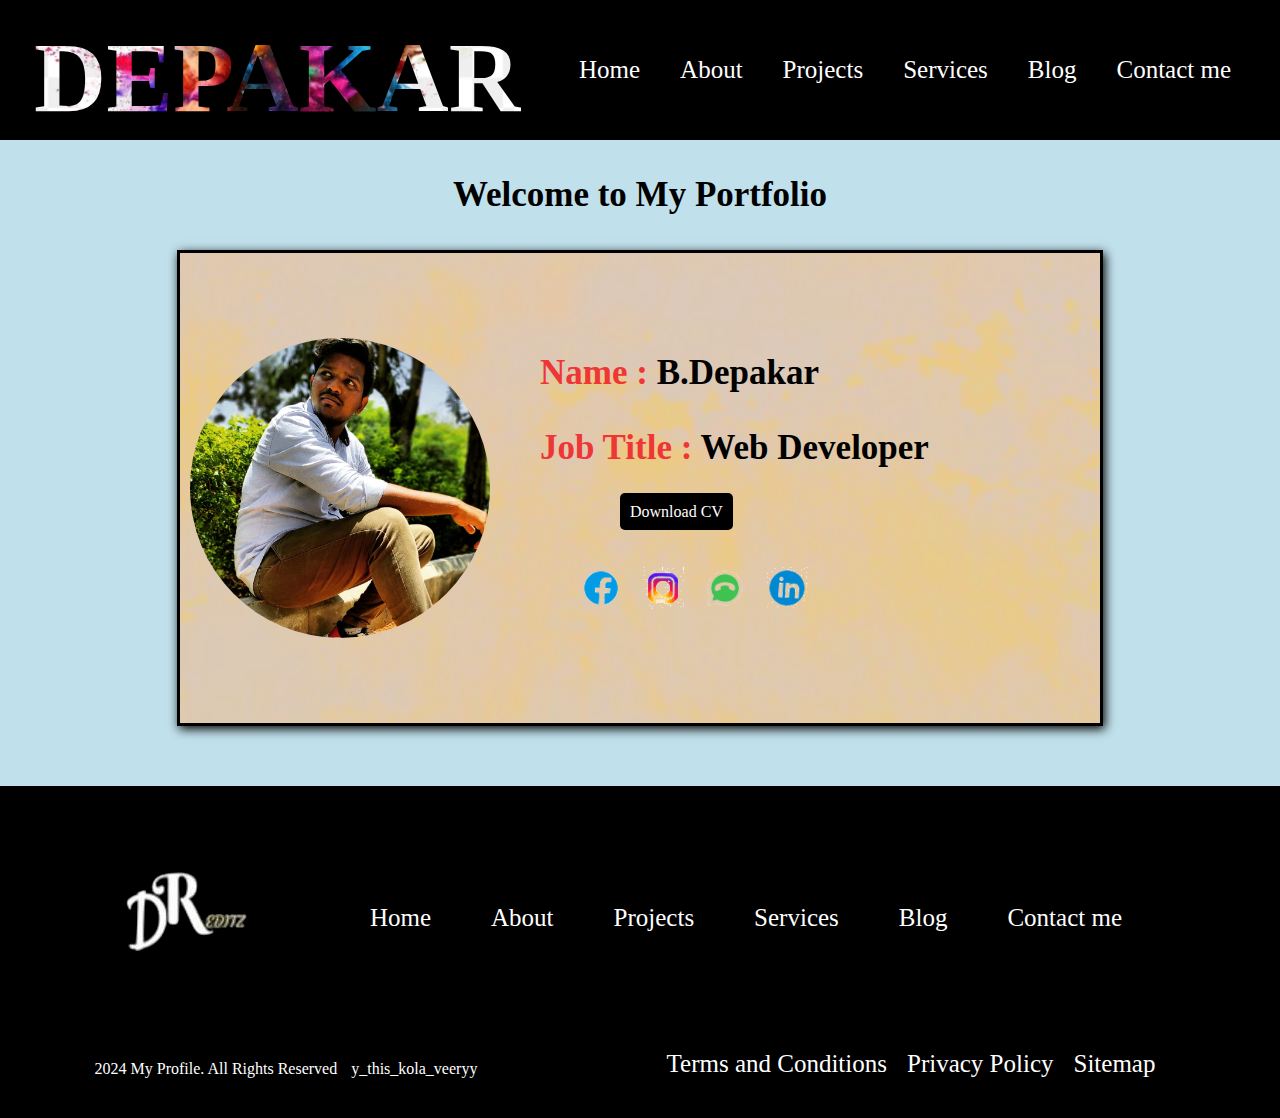
<file: index.html>
<!DOCTYPE html>
<html>
<head>
    <title>Portfolio Website</title>
    <link rel="stylesheet" href="../css/link.css">
</head>
<body>
 <section id="Home">
    <div class="hero">
        <nav class="Header">
            <h2 class="nav-logo">DEPAKAR</h2> 
            <ul class="nav">
              <li class="nav-item"><a href="../index.html">Home</a></li>
              <li class="nav-item"><a href="../About.html">About</a></li>
              <li class="nav-item"><a href="../project.html">Projects</a></li>
              <li class="nav-item"><a href="../services.html">Services</a></li>
              <li class="nav-item"><a href="../Blog.html">Blog</a></li>
              <li class="nav-item"><a href="../contact_me.html">Contact me</a></li>
            </ul>
      </nav>
        
      
        <div class="main">
          <section id="profile">
            <h3 class="my-profile">Welcome to My Portfolio</h3>
            <div class="profile-container">
              
              <img src="../images/Depakar 3.jpg" alt="Your Profile Picture" class="profile-pic">
              <div class="profile-info-container">
                <h3><span class="my-profile">Name :</span> B.Depakar</h3>
                <h3><span class="my-profile">Job Title :</span> Web Developer</h3>
                <a href="../resume/Depakar Resume.pdf" class="Button_1">Download CV</a>
            
                <ul class="social-icons">
                  <li>
                    <a href="https://www.facebook.com/">
                      <img src="..//icons/f gif.gif" alt="Facebook">
                    </a>
                  </li>
                  <li>
                    <a href="https://www.instagram.com/y_this_kola_veery?igsh=MTNpNXVlZHh6cHJsYw==">
                      <img src="../icons/i gif.gif" alt="instagram">
                    </a>
                  </li>
                  <li>
                    <a href="https://wa.me/9344465429">
                      <img src="../icons/w gif.gif" alt="whatsapp">
                    </a>
                  </li>
                  <li>
                    <a href="https://www.linkedin.com/in/depakar418/">
                      <img src="../icons/l gif.gif" alt="linkedin">
                    </a>
                  </li>
                </ul>
                
              </div>
            </div>

          </section>
        </div>
        <footer>

          <div class="Villan">
            <nav class="footer">
              <div class="logo-container">
                <img src="../images/dr_logo-removebg-preview.png" alt="King will Return" class="pulse-logo">
              </div>
                <ul class="footer nav">
                  <li class="nav-item"><a href="../index.html">Home</a></li>
              <li class="nav-item"><a href="../About.html">About</a></li>
              <li class="nav-item"><a href="../project.html">Projects</a></li>
              <li class="nav-item"><a href="../services.html">Services</a></li>
              <li class="nav-item"><a href="../Blog.html">Blog</a></li>
              <li class="nav-item"><a href="../contact_me.html">Contact me</a></li>
            </ul>
          </nav>

          <div class="row">
              <div class="col-md-6">
                  <p>2024 My Profile. All Rights Reserved <a href="https://www.instagram.com/y_this_kola_veery?igsh=MTNpNXVlZHh6cHJsYw==">  y_this_kola_veeryy</a></p>
              </div>
              <div class="col-md-6">
                  <ul class="footer nav">
                      <li class="nav-item"><a href="#">Terms and Conditions</a></li>
                      <li class="nav-item"><a href="#">Privacy Policy</a></li>
                      <li class="nav-item"><a href="#">Sitemap</a></li>
                  </ul>
              </div>
          </div>
      </footer>
        
       </div>
      </section>

    
</body>
</file>
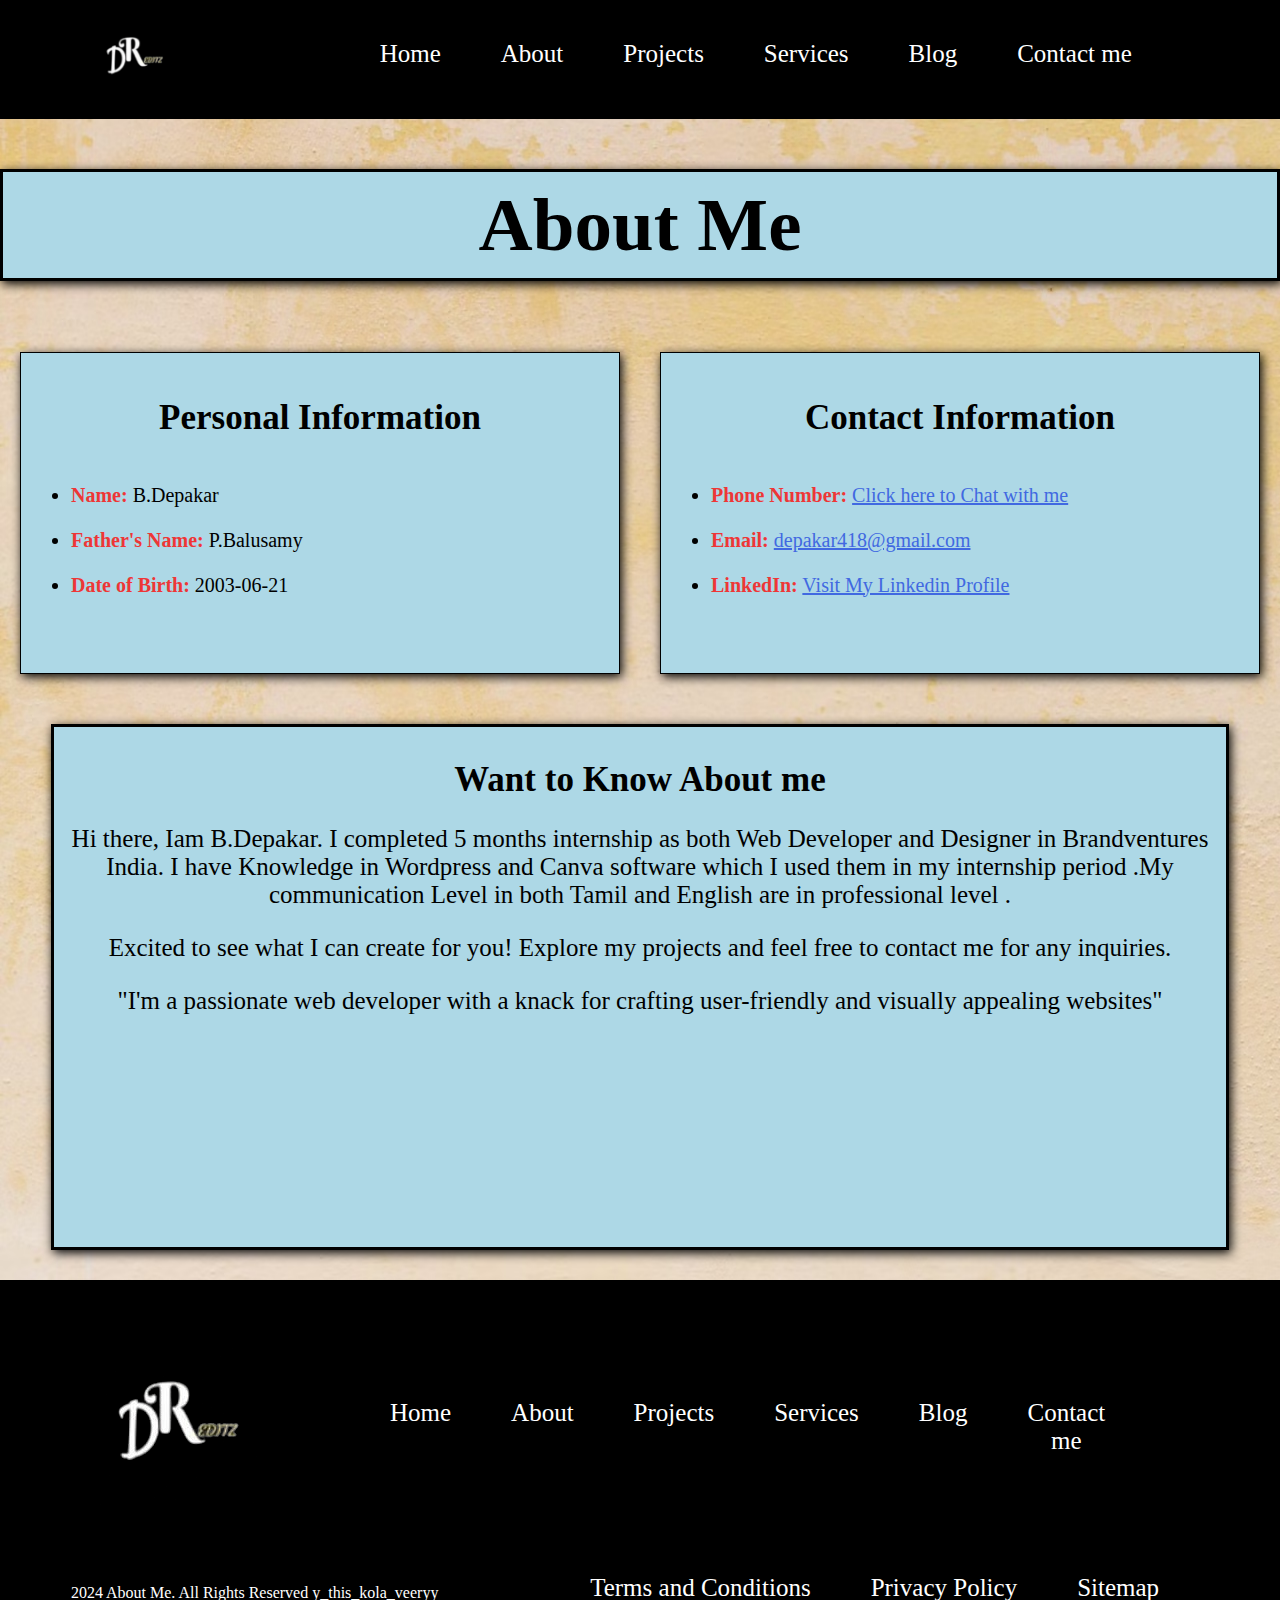
<file: About.html>
<!DOCTYPE html>
<html lang="en">
<head>
    <meta charset="UTF-8">
    <meta name="viewport" content="width=device-width, initial-scale=1.0">
    <title>About Me</title>
    <link rel="stylesheet" href="../css/about.css">
</head>

<body>
    <div class="container">
        <header>
            <div class="row">
                <div class="col-md-6">
                    <img src="../images/dr_logo-removebg-preview.png" width="75px" height="75px" alt="Depakar">
                </div>
                <div class="col-md-6">
                    <nav>
                        <ul class="nav">
                          <li class="nav-item"><a href="../index.html">Home</a></li>
                          <li class="nav-item"><a href="../About.html">About</a></li>
                          <li class="nav-item"><a href="../project.html">Projects</a></li>
                          <li class="nav-item"><a href="../services.html">Services</a></li>
                          <li class="nav-item"><a href="../Blog.html">Blog</a></li>
                          <li class="nav-item"><a href="../contact_me.html">Contact me</a></li>
                        </ul>
                    </nav>
                </div>
            </div>
        </header>
   
      
        <section id="About">
            <h1 class="menu-item">About Me</h1>
            <div class="box">
              <div class="info-row">
                <div class="info-column">
                  <h3 class="topic">Personal Information</h3>
                  <ul>
                    <li>
                      <span class="main-topic">Name:</span> B.Depakar
                    </li>
                    <li>
                      <span class="main-topic">Father's Name:</span> P.Balusamy
                    </li>
                    <li>
                      <span class="main-topic">Date of Birth:</span> 2003-06-21
                    </li>
                  </ul>
                </div>
                <div class="info-column">
                  <h3 class="topic">Contact Information</h3>
                  <ul>
                    <li>
                      <span class="main-topic">Phone Number:</span> <a href="https://wa.me/9344465429">Click here to Chat with me </a>
                    </li>
                    <li>
                      <span class="main-topic">Email:</span>
                      <a href="mailto:youremail@example.com">depakar418@gmail.com</a>
                    </li>
                    <li>
                      <span class="main-topic">LinkedIn:</span>
                      <a href="https://www.linkedin.com/in/depakar418/">Visit My Linkedin Profile</a>
                    </li>
                  </ul>
                </div>
              </div>
             </div>
             <div class="main"></div>
            
                <div class="About-my-self">
                  <h1 class="topic"> Want to Know About me </h1>
        <p>Hi there, Iam B.Depakar. I completed 5 months internship as both Web Developer and Designer in Brandventures India. I have Knowledge in Wordpress and Canva software which I used them in my internship period .My communication Level in both Tamil and English are in professional level . </p>
        <p>Excited to see what I can create for you! Explore my projects and feel free to contact me for any inquiries.</p>
        <p style="text-align: center;">"I'm a passionate web developer with a knack for crafting user-friendly and visually appealing websites"</p>
   </div>
      </section>
      
      <footer>
        <div class="footer-container">
          <div class="logo-container">
            <img src="../images/dr_logo-removebg-preview.png" alt="King will Return" class="pulse-logo">
          </div>
          <nav class="footer-nav">
            <ul class="footer nav">
              <li class="nav-item"><a href="../index.html">Home</a></li>
              <li class="nav-item"><a href="../About.html">About</a></li>
              <li class="nav-item"><a href="../project.html">Projects</a></li>
              <li class="nav-item"><a href="../services.html">Services</a></li>
              <li class="nav-item"><a href="../Blog.html">Blog</a></li>
              <li class="nav-item"><a href="../contact_me.html">Contact me</a></li>
            </ul>
          </nav>
        </div>
        <div class="row">
          <div class="col-md-6">
            <p>2024 About Me. All Rights Reserved <a href="https://www.instagram.com/y_this_kola_veery?igsh=MTNpNXVlZHh6cHJsYw==">y_this_kola_veeryy</a></p>
          </div>
          <div class="col-md-6">
            <ul class="nav">
              <li class="nav-item"><a href="#">Terms and Conditions</a></li>
              <li class="nav-item"><a href="#">Privacy Policy</a></li>
              <li class="nav-item"><a href="#">Sitemap</a></li>
            </ul>
          </div>
        </div>
      </footer>
      
</div>
</file>
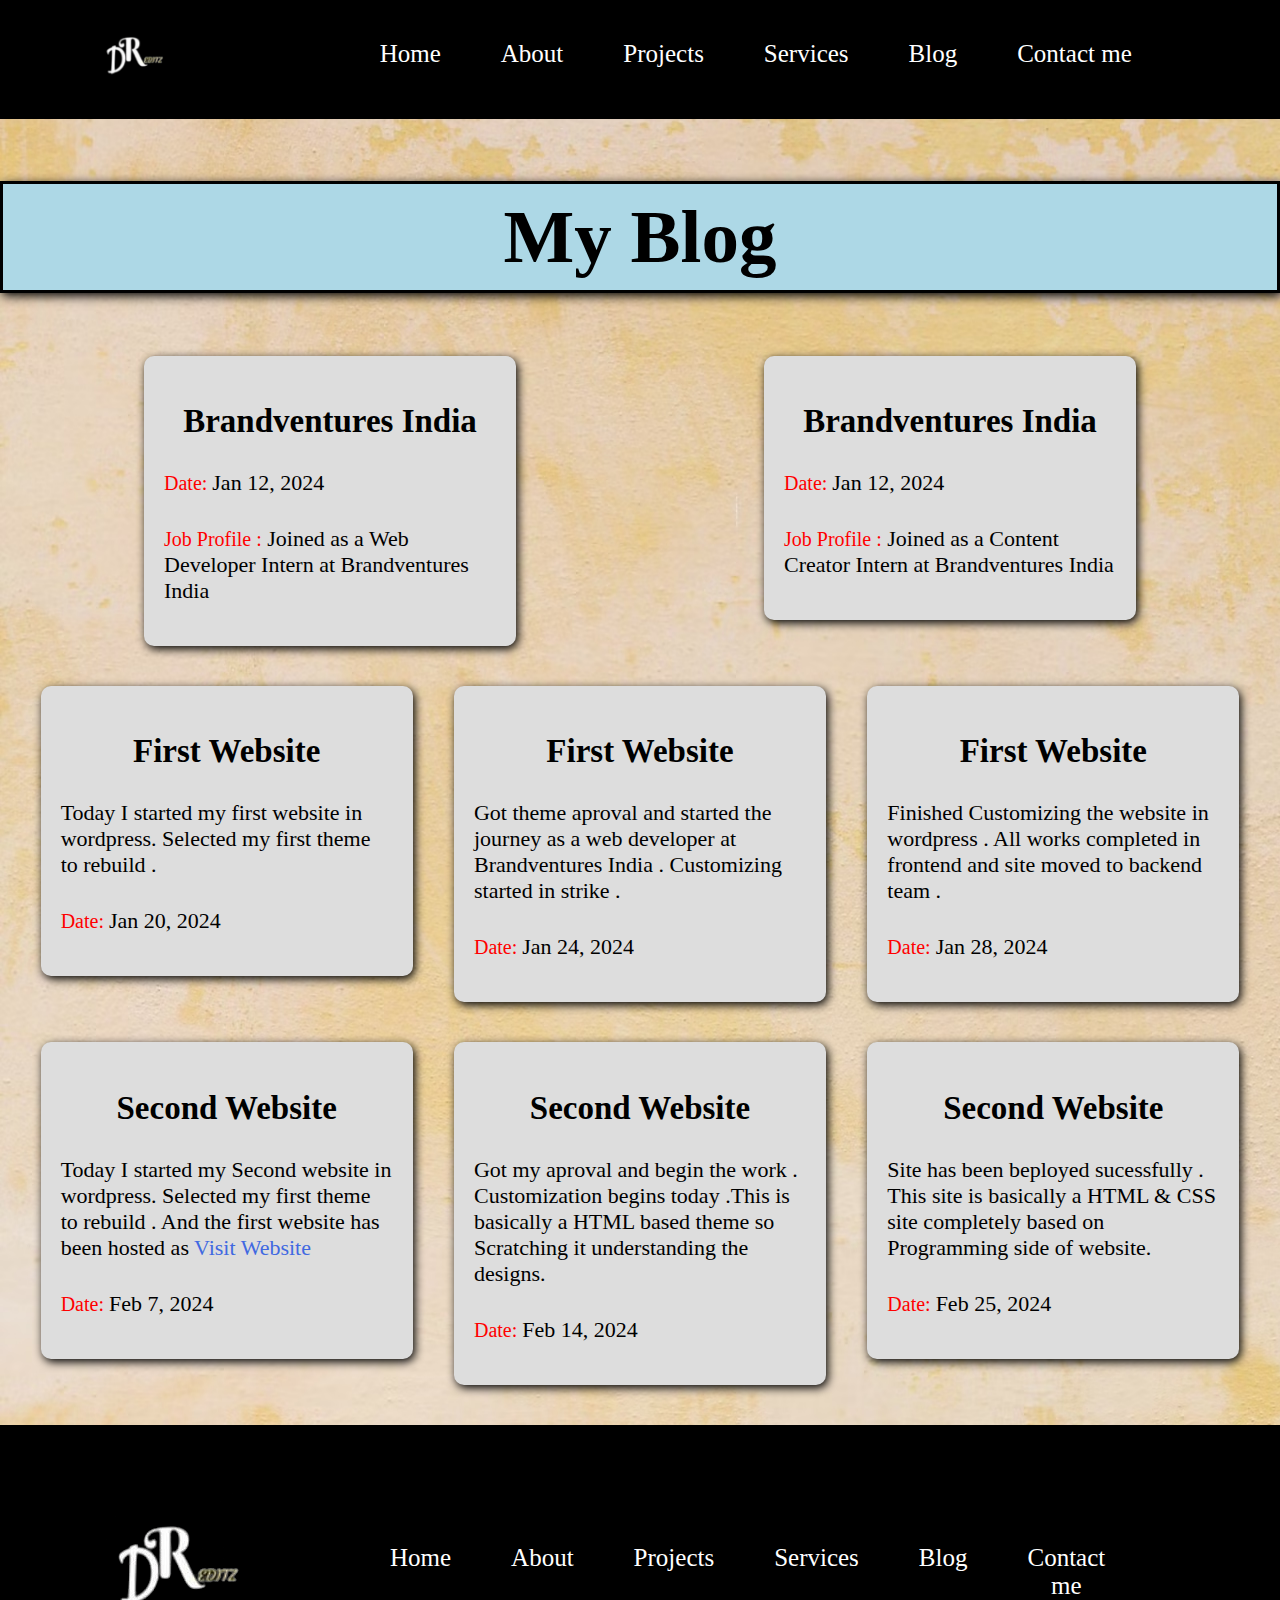
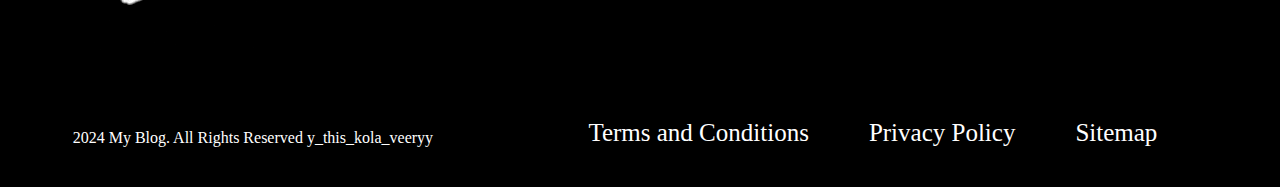
<file: Blog.html>
<!DOCTYPE html>
<html lang="en">
<head>
    <meta charset="UTF-8">
    <meta name="viewport" content="width=device-width, initial-scale=1.0">
    <title>Blog</title>
    <link rel="stylesheet" href="../css/Blog.css">
</head>

<body>
    <div class="container">
        <header>
            <div class="row">
                <div class="col-md-6">
                    <img src="../images/dr_logo-removebg-preview.png" width="75px" height="75px" alt="Depakar">
                </div>
                <div class="col-md-6">
                    <nav>
                        <ul class="nav">
                            <li class="nav-item"><a href="../index.html">Home</a></li>
                            <li class="nav-item"><a href="../About.html">About</a></li>
                            <li class="nav-item"><a href="../project.html">Projects</a></li>
                            <li class="nav-item"><a href="../services.html">Services</a></li>
                            <li class="nav-item"><a href="../Blog.html">Blog</a></li>
                            <li class="nav-item"><a href="../contact_me.html">Contact me</a></li>
                          </ul>
                    </nav>
                </div>
            </div>
        </header>

        <section id="blog">
            <h2 class="menu-item">My Blog</h2>
            <div class="row">
                <div class="col-md-4">
                    <div class="blog-post">
                         <h2>Brandventures India</h2>
                        <p><span>Date: </span> Jan 12, 2024 </p>
                        <p><span>Job Profile :</span>  Joined as a Web Developer Intern at Brandventures India  </p>
                        
                    </div>
                </div>
                <div class="col-md-4">
                    <div class="blog-post">
                        <h2>Brandventures India</h2>
                       <p><span>Date: </span> Jan 12, 2024 </p>
                       <p><p><span>Job Profile :</span> Joined as a Content Creator Intern at Brandventures India </p>
                       
                   </div>
                </div>
                
            </div>
            <div class="row">
                <div class="col-md-4">
                    <div class="blog-post">
                         <h2>First Website</h2>
                        <p>Today I started my first website in wordpress. Selected my first theme to rebuild .</p>
                        <p><span>Date: </span>Jan 20, 2024 </p>
                        
                    </div>
                </div>
                <div class="col-md-4">
                    <div class="blog-post">
                        <h2>First Website</h2>
                       <p>Got theme aproval and started the journey as a web developer at Brandventures India . Customizing started in strike .</p>
                       <p><span>Date: </span>Jan 24, 2024 </p>
                       
                   </div>
                </div>
                <div class="col-md-4">
                    <div class="blog-post">
                        <h2>First Website</h2>
                       <p>Finished Customizing the website in wordpress . All works completed in frontend and site moved to backend team .</p>
                       <p><span>Date: </span>Jan 28, 2024 </p>
                       
                   </div>
                </div>
                
            </div>
            <div class="row">
                <div class="col-md-4">
                    <div class="blog-post">
                         <h2>Second Website</h2>
                        <p class="link">Today I started my Second website in wordpress. Selected my first theme to rebuild . And the first website has been hosted as <a href="https://brandventures.in/" class="project-link">Visit Website</a>
                        </p>
                        <p><span>Date: </span>Feb 7, 2024 </p>
                        
                    </div>
                </div>
                <div class="col-md-4">
                    <div class="blog-post">
                        <h2>Second Website</h2>
                       <p>Got my aproval and begin the work . Customization begins today .This is basically a HTML based theme so Scratching it understanding the designs.</p>
                       <p><span>Date: </span>Feb 14, 2024 </p>
                       
                   </div>
                </div>
                <div class="col-md-4">
                    <div class="blog-post">
                        <h2>Second Website</h2>
                       <p>Site has been beployed sucessfully . This site is basically a HTML & CSS site completely based on Programming side of website.</p>
                       <p><span>Date: </span>Feb 25, 2024 </p>
                       
                   </div>
                </div>
                
            </div>
        </section>

        <footer>
            <div class="footer-container">
              <div class="logo-container">
                <img src="../images/dr_logo-removebg-preview.png" alt="King will Return" class="pulse-logo">
              </div>
              <nav class="footer-nav">
                <ul class="footer nav">
                    <li class="nav-item"><a href="../index.html">Home</a></li>
                    <li class="nav-item"><a href="../About.html">About</a></li>
                    <li class="nav-item"><a href="../project.html">Projects</a></li>
                    <li class="nav-item"><a href="../services.html">Services</a></li>
                    <li class="nav-item"><a href="../Blog.html">Blog</a></li>
                    <li class="nav-item"><a href="../contact_me.html">Contact me</a></li>
                  </ul>
              </nav>
            </div>
            <div class="row">
              <div class="col-md-6">
                <p>2024 My Blog. All Rights Reserved <a href="https://www.instagram.com/y_this_kola_veery?igsh=MTNpNXVlZHh6cHJsYw==">y_this_kola_veeryy</a></p>
              </div>
              <div class="col-md-6">
                <ul class="nav">
                  <li class="nav-item"><a href="#">Terms and Conditions</a></li>
                  <li class="nav-item"><a href="#">Privacy Policy</a></li>
                  <li class="nav-item"><a href="#">Sitemap</a></li>
                </ul>
              </div>
            </div>
          </footer>
          
    </div>
</body>
</html>
</file>
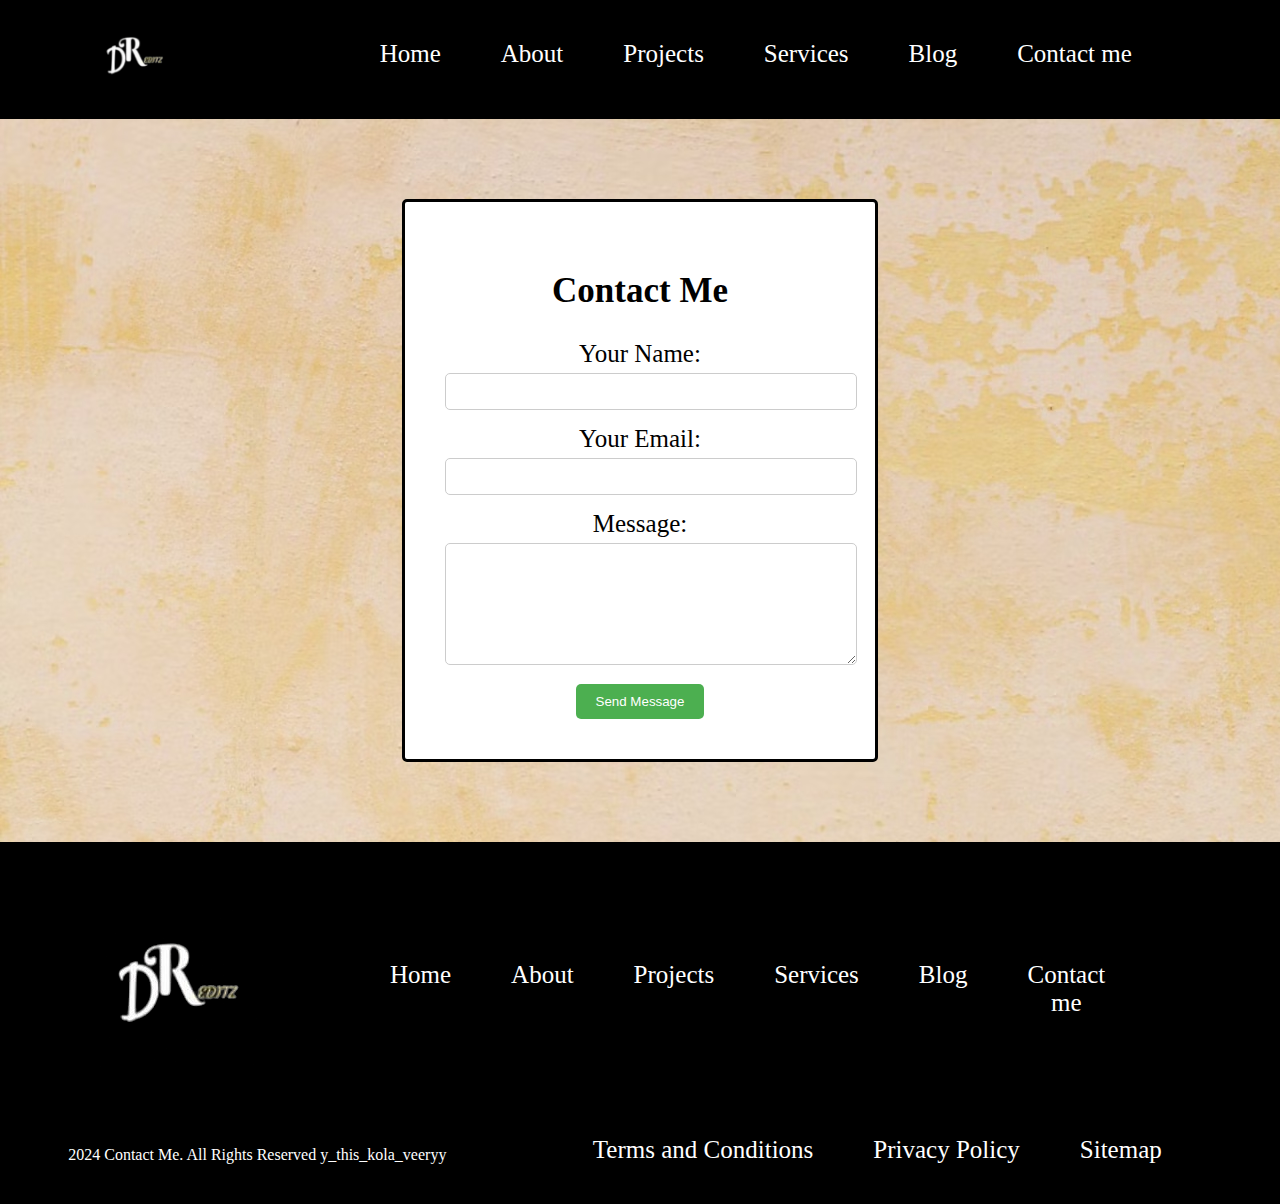
<file: contact_me.html>
<!DOCTYPE html>
<html lang="en">
<head>
  <meta charset="UTF-8">
  <meta name="viewport" content="width=device-width, initial-scale=1.0">
  <title>Contact me</title>
  <link rel="stylesheet" href="../css/contact_me.css">
</head>
<body>
  <div class="cointainer">
  <header>
    <div class="row">
        <div class="col-md-6">
            <img src="../images/dr_logo-removebg-preview.png" width="75px" height="75px" alt="Depakar">
        </div>
        <div class="col-md-6">
            <nav>
              <ul class="nav">
                <li class="nav-item"><a href="../index.html">Home</a></li>
              <li class="nav-item"><a href="../About.html">About</a></li>
              <li class="nav-item"><a href="../project.html">Projects</a></li>
              <li class="nav-item"><a href="../services.html">Services</a></li>
              <li class="nav-item"><a href="../Blog.html">Blog</a></li>
              <li class="nav-item"><a href="../contact_me.html">Contact me</a></li>
            </ul>
            </nav>
        </div>
    </div>
</header>
  
<section id="form">
<section id="contact_me">

  <h2 class="sub-topic">Contact Me</h2>
  <form action="contact_handeler.php" method="post">
    <div class="form-group">
      <label for="name">Your Name:</label>
      <input type="text" id="name" name="name" required>
    </div>
    <div class="form-group">
      <label for="email">Your Email:</label>
      <input type="email" id="email" name="email" required>
    </div>
    <div class="form-group">
      <label for="message">Message:</label>
      <textarea id="message" name="message" rows="5" required></textarea>
    </div>
    <button type="submit">Send Message</button>
  </form>

 </section>
 </section>
 <footer>
  <div class="footer-container">
    <div class="logo-container">
      <img src="../images/dr_logo-removebg-preview.png" alt="King will Return" class="pulse-logo">
    </div>
    <nav class="footer-nav">
      <ul class="footer nav">
        <li class="nav-item"><a href="../index.html">Home</a></li>
        <li class="nav-item"><a href="../About.html">About</a></li>
        <li class="nav-item"><a href="../project.html">Projects</a></li>
        <li class="nav-item"><a href="../services.html">Services</a></li>
        <li class="nav-item"><a href="../Blog.html">Blog</a></li>
        <li class="nav-item"><a href="../contact_me.html">Contact me</a></li>
      </ul>
    </nav>
  </div>
  <div class="row">
    <div class="col-md-6">
      <p>2024 Contact Me. All Rights Reserved <a href="https://www.instagram.com/y_this_kola_veery?igsh=MTNpNXVlZHh6cHJsYw==">y_this_kola_veeryy</a></p>
    </div>
    <div class="col-md-6">
      <ul class="nav">
        <li class="nav-item"><a href="#">Terms and Conditions</a></li>
        <li class="nav-item"><a href="#">Privacy Policy</a></li>
        <li class="nav-item"><a href="#">Sitemap</a></li>
      </ul>
    </div>
  </div>
</footer>

</div>
</body>
</html>
</file>
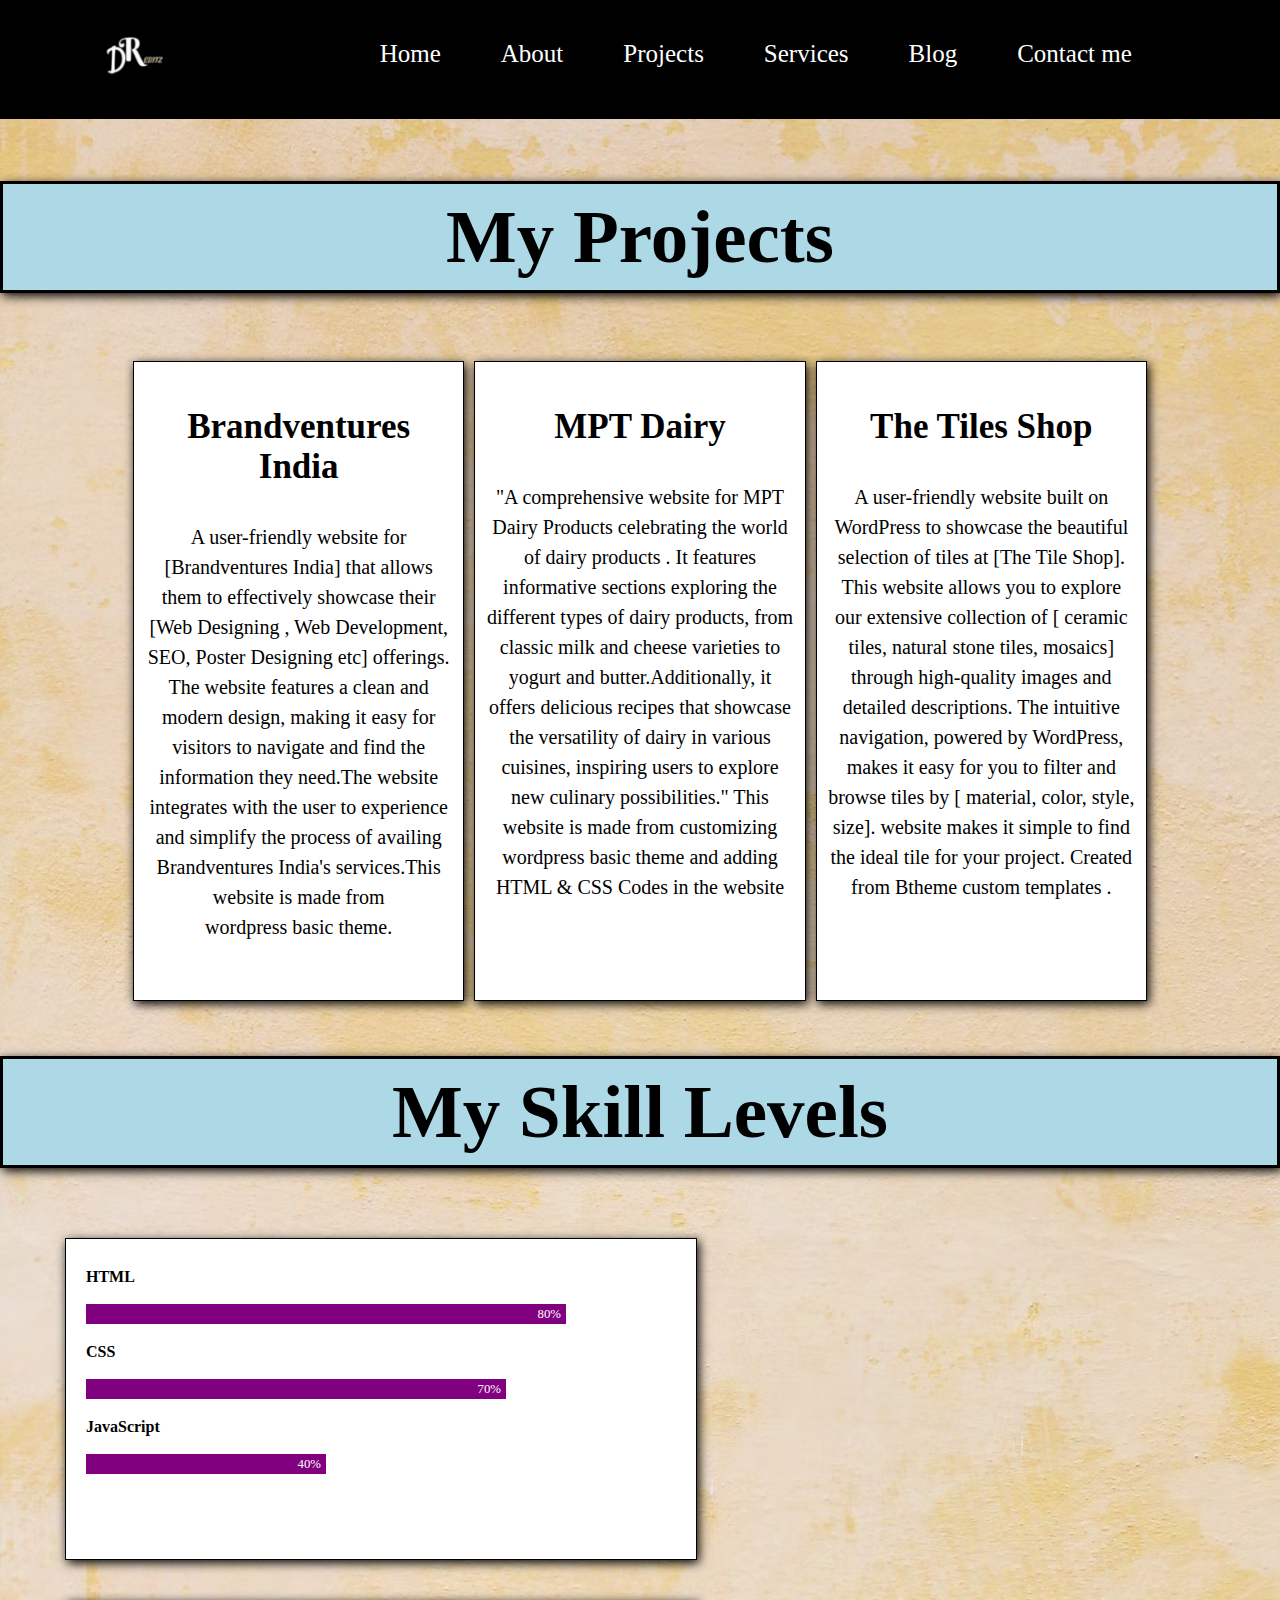
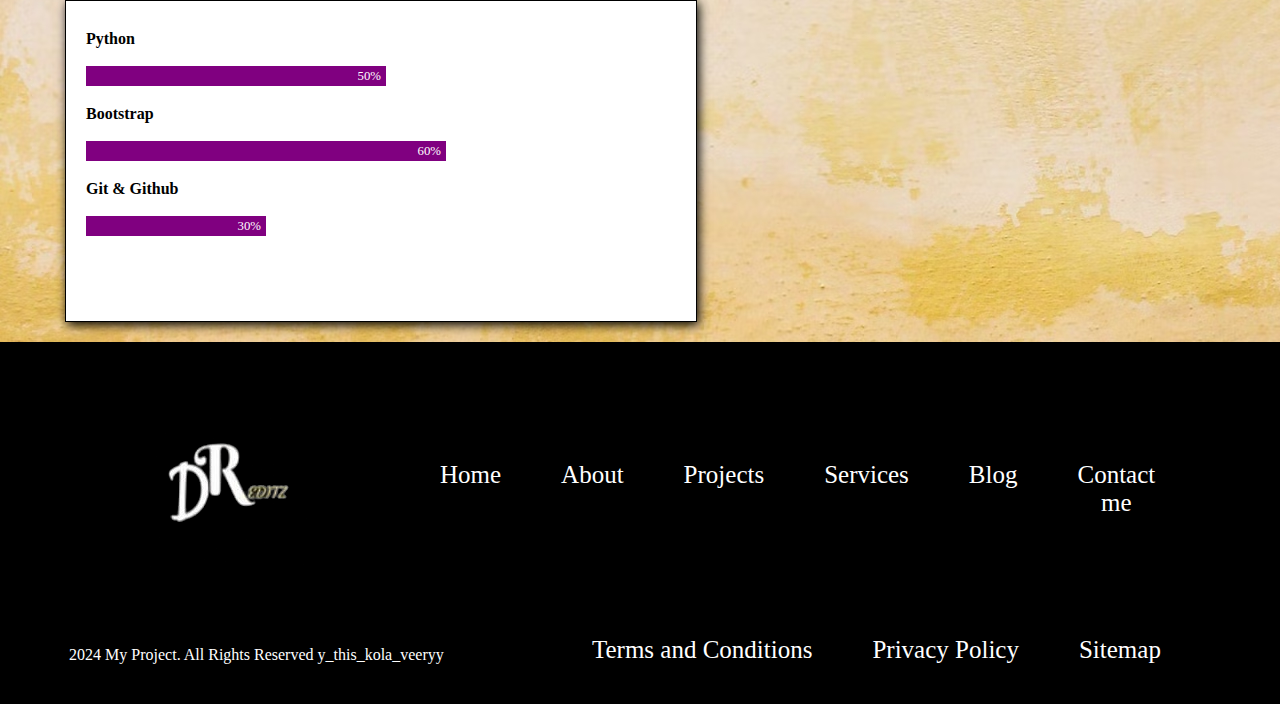
<file: project.html>
<!DOCTYPE html>
<html lang="en">
<head>
    <meta charset="UTF-8">
    <meta name="viewport" content="width=device-width, initial-scale=1.0">
    <title>My Projects</title>
    <link rel="stylesheet" href="../css/project.css">
</head>

<body>
    <div class="container">
        <header>
            <div class="row">
                <div class="col-md-6">
                  <img src="../images/dr_logo-removebg-preview.png" width="75px" height="75px" alt="Depakar">
                </div>
                <div class="col-md-6">
                    <nav>
                        <ul class="nav">
                          <li class="nav-item"><a href="../index.html">Home</a></li>
                          <li class="nav-item"><a href="../About.html">About</a></li>
                          <li class="nav-item"><a href="../project.html">Projects</a></li>
                          <li class="nav-item"><a href="../services.html">Services</a></li>
                          <li class="nav-item"><a href="../Blog.html">Blog</a></li>
                          <li class="nav-item"><a href="../contact_me.html">Contact me</a></li>
                        </ul>
                    </nav>
                </div>
            </div>
        </header>

<section id="projects">
  <h2 class="menu-item">My Projects</h2>
  <div class="projects-container">
    <div class="project-item">
      <h3 class="sub-topic">Brandventures India</h3>
      <p class="project-description"> A user-friendly website for [Brandventures India] that allows them to effectively showcase their [Web Designing , Web Development, SEO, Poster Designing etc] offerings. The website features a clean and modern design, making it easy for visitors to navigate and find the information they need.The website integrates with the user to experience and simplify the process of availing Brandventures India's services.This website is made from <br><span>wordpress basic theme</span>.</p>
      <a href="https://brandventures.in/" class="project-link">View Project</a>
    </div>
    <div class="project-item">
      <h3 class="sub-topic">MPT Dairy</h3>
      <p class="project-description">"A  comprehensive website for MPT Dairy Products celebrating the world of dairy products . It features informative sections exploring the different types of dairy products, from classic milk and cheese varieties to yogurt and butter.Additionally, it offers delicious recipes that showcase the versatility of dairy in various cuisines, inspiring users to explore new culinary possibilities." This website is made from customizing wordpress basic theme and adding <span> HTML & CSS Codes </span>in the website</p>
      <a href="https://www.mptdairy.com/" class="project-link">View Project</a>
    </div>
    <div class="project-item">
      <h3 class="sub-topic">The Tiles Shop</h3>
      <p class="project-description">A user-friendly website built on WordPress to showcase the beautiful selection of tiles at [The Tile Shop]. This website allows you to explore our extensive collection of [ ceramic tiles, natural stone tiles, mosaics] through high-quality images and detailed descriptions.  The intuitive navigation, powered by WordPress, makes it easy for you to filter and browse tiles by [ material, color, style, size].  website makes it simple to find the ideal tile for your project. Created from<span> Btheme custom templates </span>.</p>
      <a href="https://staging.thetileshop.in/" class="project-link">View Project</a>
    </div>
  </div>
</section>


<section id="skills">
<h1 class="menu-item">My Skill Levels</h1>
  <div class="chart-container-wrapper">
    <div class="chart-container">
      <span class="chart-label">HTML</span>
      <div class="chart-bar" data-skill-level="80" style="width: 0%">
        <span class="chart-bar-text">80%</span>
      </div>
      <span class="chart-label">CSS</span>
      <div class="chart-bar" data-skill-level="70" style="width: 0%">
        <span class="chart-bar-text">70%</span>
      </div>
      <span class="chart-label">JavaScript</span>
      <div class="chart-bar" data-skill-level="40" style="width: 0%">
        <span class="chart-bar-text">40%</span>
      </div>
    </div>
    <div class="chart-container">
      <span class="chart-label">Python</span>
      <div class="chart-bar" data-skill-level="50" style="width: 0%">
        <span class="chart-bar-text">50%</span>
      </div>
      <span class="chart-label">Bootstrap</span>
      <div class="chart-bar" data-skill-level="60" style="width: 0%">
        <span class="chart-bar-text">60%</span>
      </div>
      <span class="chart-label">Git & Github</span>
      <div class="chart-bar" data-skill-level="30" style="width: 0%">
        <span class="chart-bar-text">30%</span>
      </div>
    </div>
  </div>

<script src="../Java/Java.js"></script>
<footer>
  <div class="footer-container">
    <div class="logo-container">
      <img src="../images/dr_logo-removebg-preview.png" alt="King will Return" class="pulse-logo">
    </div>
    <nav class="footer-nav">
      <ul class="footer nav">
        <li class="nav-item"><a href="../index.html">Home</a></li>
        <li class="nav-item"><a href="../About.html">About</a></li>
        <li class="nav-item"><a href="../project.html">Projects</a></li>
        <li class="nav-item"><a href="../services.html">Services</a></li>
        <li class="nav-item"><a href="../Blog.html">Blog</a></li>
        <li class="nav-item"><a href="../contact_me.html">Contact me</a></li>
      </ul>
    </nav>
  </div>
  <div class="row">
    <div class="col-md-6">
      <p>2024 My Project. All Rights Reserved <a href="https://www.instagram.com/y_this_kola_veery?igsh=MTNpNXVlZHh6cHJsYw==">y_this_kola_veeryy</a></p>
    </div>
    <div class="col-md-6">
      <ul class="nav">
        <li class="nav-item"><a href="#">Terms and Conditions</a></li>
        <li class="nav-item"><a href="#">Privacy Policy</a></li>
        <li class="nav-item"><a href="#">Sitemap</a></li>
      </ul>
    </div>
  </div>
</footer>


</div>
</section>
</body>
</html>
</file>
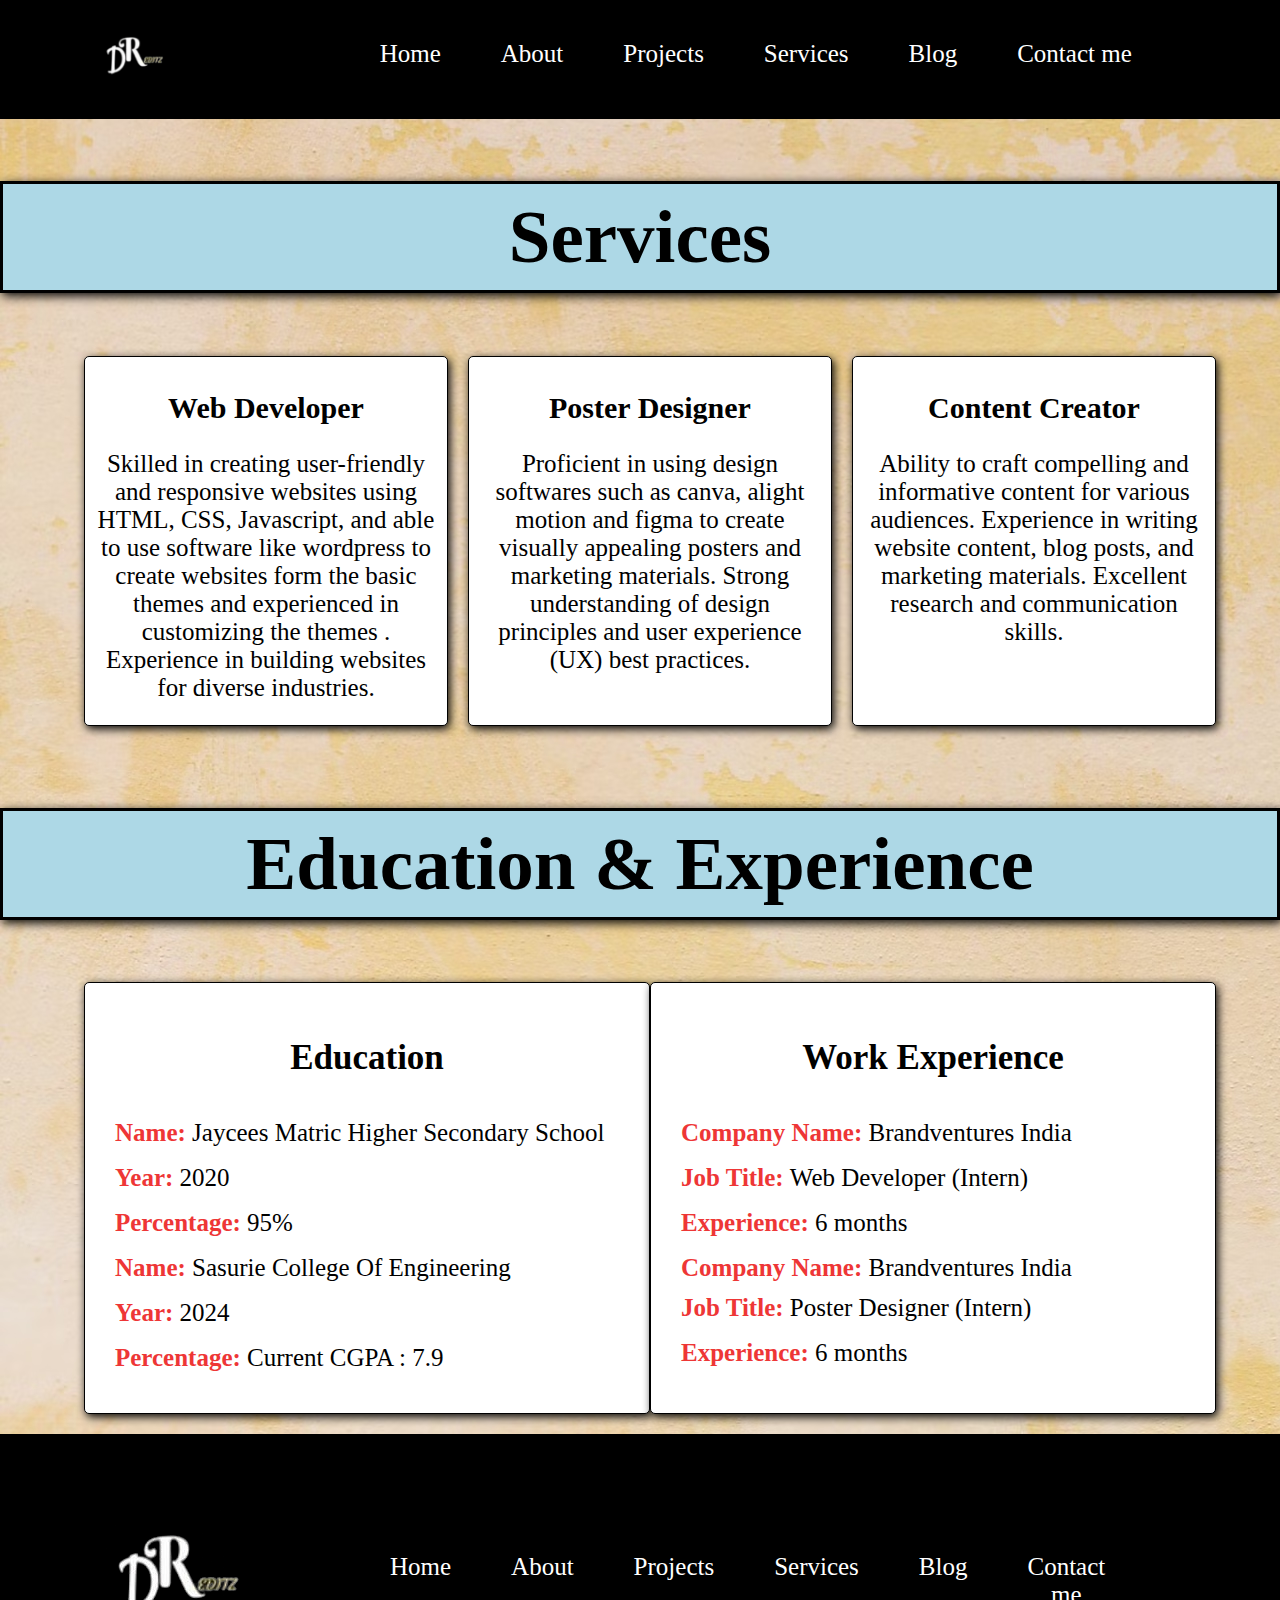
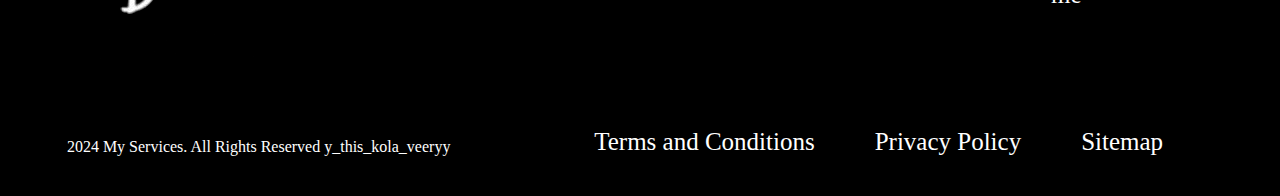
<file: services.html>
<!DOCTYPE html>
<html lang="en">
<head>
    <meta charset="UTF-8">
    <meta name="viewport" content="width=device-width, initial-scale=1.0">
    <title>My Services</title>
    <link rel="stylesheet" href="../css/services.css">
</head>

<body>
    <div class="container">
        <header>
            <div class="row">
                <div class="col-md-6">
                  <img src="../images/dr_logo-removebg-preview.png" width="75px" height="75px" alt="Depakar">
                </div>
                <div class="col-md-6">
                    <nav>
                        <ul class="nav">
                          <li class="nav-item"><a href="../index.html">Home</a></li>
                          <li class="nav-item"><a href="../About.html">About</a></li>
                          <li class="nav-item"><a href="../project.html">Projects</a></li>
                          <li class="nav-item"><a href="../services.html">Services</a></li>
                          <li class="nav-item"><a href="../Blog.html">Blog</a></li>
                          <li class="nav-item"><a href="../contact_me.html">Contact me</a></li>
                        </ul>
                    </nav>
                </div>
            </div>
        </header>
        <div class="cointainer">

   <section id="services">
            <h2 class="menu-item">Services</h2>
            <div class="service-container">
              <div class="experience-item">
                <h2>Web Developer</h2>
                <p>Skilled in creating user-friendly and responsive websites using HTML, CSS, Javascript, and able to use  software like wordpress to create websites form the basic themes and experienced in customizing the themes . Experience in building websites for diverse industries.</p>
               
              </div>
              <div class="experience-item">
                <h2>Poster Designer</h2>
                <p>Proficient in using design softwares such as canva, alight motion and figma  to create visually appealing posters and marketing materials. Strong understanding of design principles and user experience (UX) best practices.</p>
              </div>
              <div class="experience-item">
                <h2>Content Creator</h2>
                <p>Ability to craft compelling and informative content for various audiences. Experience in writing website content, blog posts, and marketing materials. Excellent research and communication skills.</p>
              </div>
            </div>
  </section>

    <section id="education">
            <h2 class= "menu-item">Education & Experience</h2>
            <div class="experience-container">
              <div class="education-content">
                <h3 class="sub-topic">Education</h3>
                <ul>
                  <li>
                    
                    <ul>
                      <li>
                        <span class="main-topic"> Name: </span>  Jaycees Matric Higher Secondary School
                      </li>
                     
                      <li> <span class="main-topic"> Year: </span>  2020</li>
                      <li> <span class="main-topic"> Percentage: </span>  95%</li>
                    </ul>
                  </li>
                  <li>
                    
                    <ul>
                      <li>
                        <span class="main-topic"> Name: </span>  Sasurie College Of Engineering
                      </li>
                     
                      <li> <span class="main-topic"> Year: </span>  2024</li>
                      <li> <span class="main-topic"> Percentage: </span>  Current CGPA : 7.9</li>
                    </ul>
                  </li>
                </ul>
              </div>
              <div class="work">
                <h3 class="sub-topic">Work Experience</h3>
                <ul>
                  <li>
                    
                    <ul>
                      <li>
                        <span class="main-topic"> Company Name: </span> Brandventures India
                      </li>
                     
                      <li> <span class="main-topic">Job Title: </span>  Web Developer (Intern) </li>
                      <li> <span class="main-topic"> Experience:  </span> 6 months</li>
                    </ul>
                  </li>
                  <li>
                   
                    <ul>
                      <span class="main-topic"> Company Name: </span> Brandventures India
                    </li>
                   
                    <li> <span class="main-topic">Job Title: </span> Poster Designer (Intern) </li>
                    <li> <span class="main-topic"> Experience:  </span> 6 months</li>
                    </ul>
                  </li>
                </ul>
              </div>
              
            </div>

    </section>
    <footer>
      <div class="footer-container">
        <div class="logo-container">
          <img src="../images/dr_logo-removebg-preview.png" alt="King will Return" class="pulse-logo">
        </div>
        <nav class="footer-nav">
          <ul class="footer nav">
            <li class="nav-item"><a href="../index.html">Home</a></li>
              <li class="nav-item"><a href="../About.html">About</a></li>
              <li class="nav-item"><a href="../project.html">Projects</a></li>
              <li class="nav-item"><a href="../services.html">Services</a></li>
              <li class="nav-item"><a href="../Blog.html">Blog</a></li>
              <li class="nav-item"><a href="../contact_me.html">Contact me</a></li>
            </ul>
        </nav>
      </div>
      <div class="row">
        <div class="col-md-6">
          <p>2024 My Services. All Rights Reserved <a href="https://www.instagram.com/y_this_kola_veery?igsh=MTNpNXVlZHh6cHJsYw==">y_this_kola_veeryy</a></p>
        </div>
        <div class="col-md-6">
          <ul class="nav">
            <li class="nav-item"><a href="#">Terms and Conditions</a></li>
            <li class="nav-item"><a href="#">Privacy Policy</a></li>
            <li class="nav-item"><a href="#">Sitemap</a></li>
          </ul>
        </div>
      </div>
    </footer>
    
  </div>
  </body>
</file>
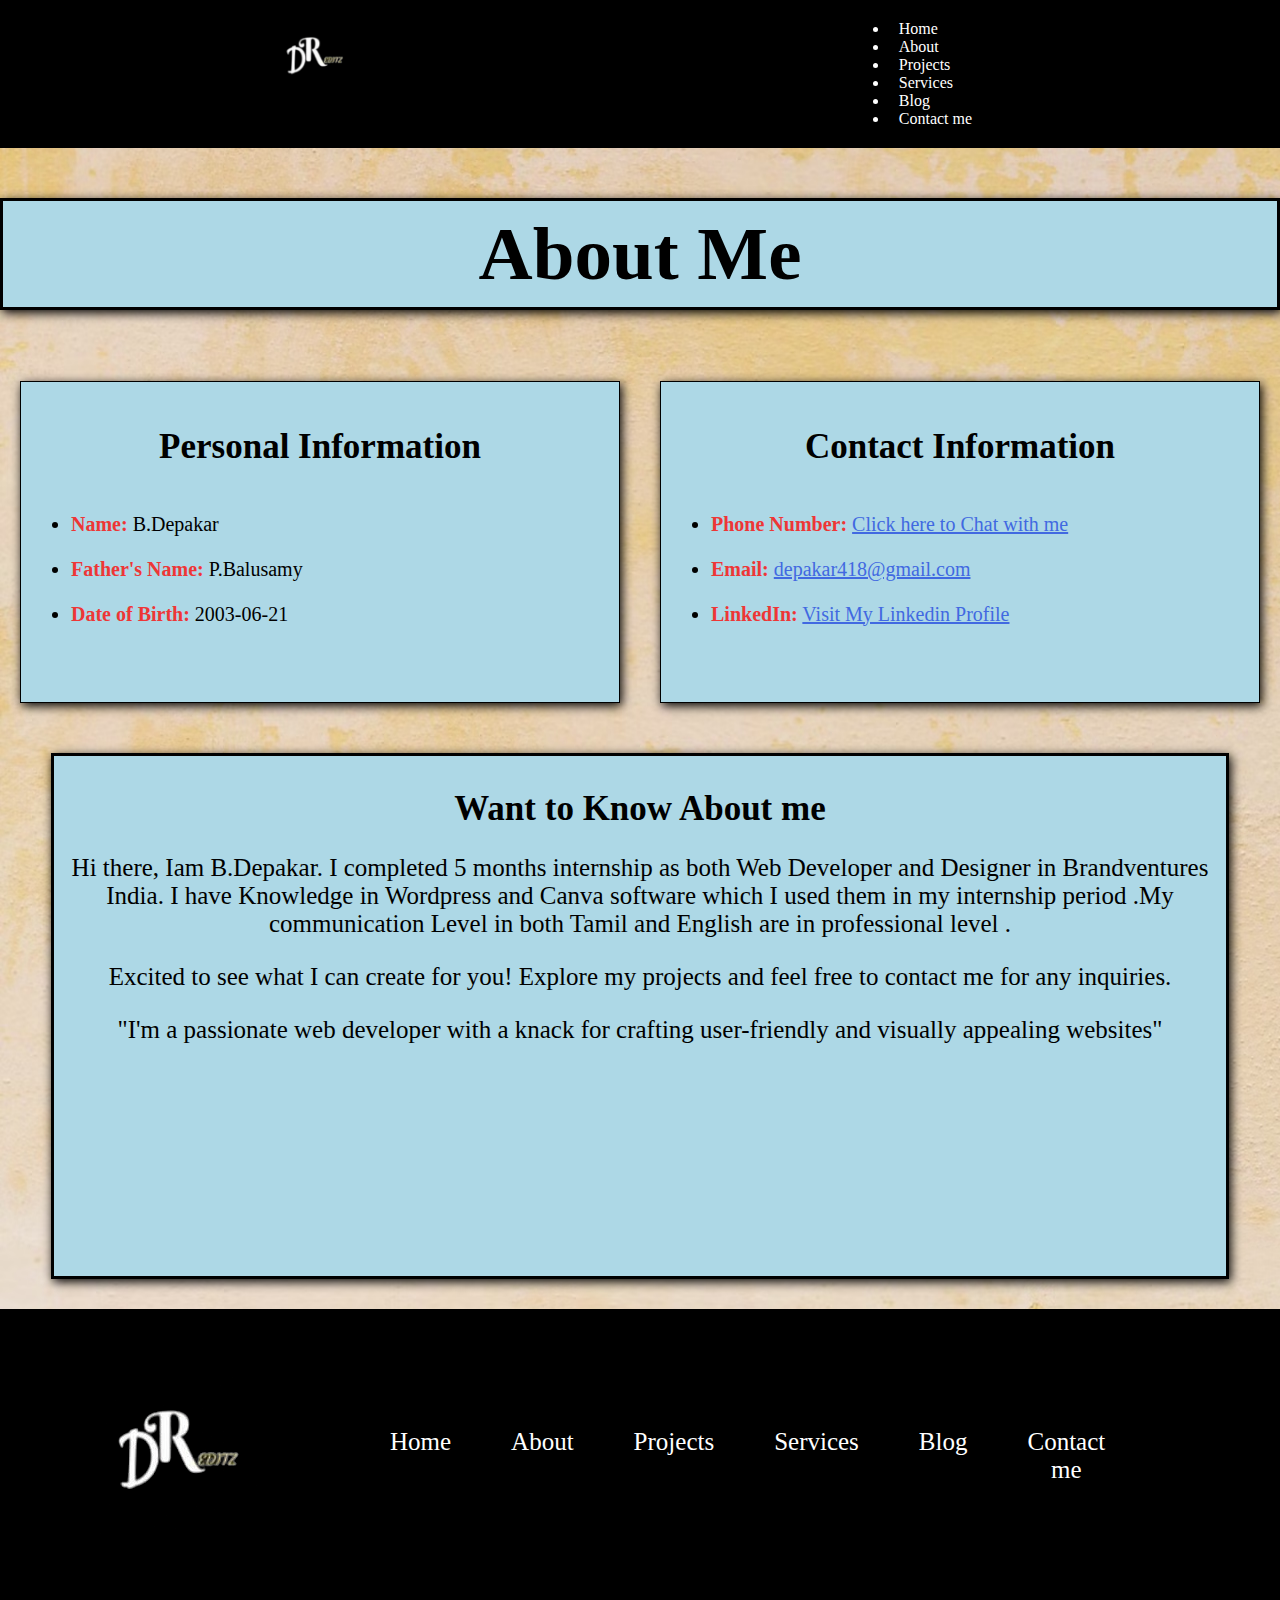
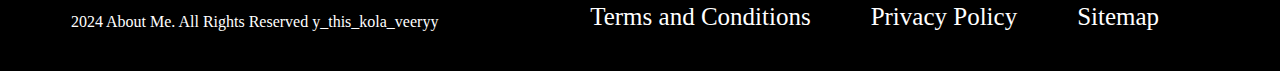
<file: html/About.html>
<!DOCTYPE html>
<html lang="en">
<head>
    <meta charset="UTF-8">
    <meta name="viewport" content="width=device-width, initial-scale=1.0">
    <title>About Me</title>
    <link rel="stylesheet" href="../css/about.css">
</head>

<body>
    <div class="container">
        <header>
            <div class="row">
                <div class="col-md-6">
                    <img src="../images/dr_logo-removebg-preview.png" width="75px" height="75px" alt="Depakar">
                </div>
                <div class="col-md-6">
                    <nav>
                      <li class="nav-item"><a href="../index.html">Home</a></li>
                      <li class="nav-item"><a href="../About.html">About</a></li>
                      <li class="nav-item"><a href="../project.html">Projects</a></li>
                      <li class="nav-item"><a href="../services.html">Services</a></li>
                      <li class="nav-item"><a href="../Blog.html">Blog</a></li>
                      <li class="nav-item"><a href="../contact_me.html">Contact me</a></li>
                    </ul>
                    </nav>
                </div>
            </div>
        </header>
   
      
        <section id="About">
            <h1 class="menu-item">About Me</h1>
            <div class="box">
              <div class="info-row">
                <div class="info-column">
                  <h3 class="topic">Personal Information</h3>
                  <ul>
                    <li>
                      <span class="main-topic">Name:</span> B.Depakar
                    </li>
                    <li>
                      <span class="main-topic">Father's Name:</span> P.Balusamy
                    </li>
                    <li>
                      <span class="main-topic">Date of Birth:</span> 2003-06-21
                    </li>
                  </ul>
                </div>
                <div class="info-column">
                  <h3 class="topic">Contact Information</h3>
                  <ul>
                    <li>
                      <span class="main-topic">Phone Number:</span> <a href="https://wa.me/9344465429">Click here to Chat with me </a>
                    </li>
                    <li>
                      <span class="main-topic">Email:</span>
                      <a href="mailto:youremail@example.com">depakar418@gmail.com</a>
                    </li>
                    <li>
                      <span class="main-topic">LinkedIn:</span>
                      <a href="https://www.linkedin.com/in/depakar418/">Visit My Linkedin Profile</a>
                    </li>
                  </ul>
                </div>
              </div>
             </div>
             <div class="main"></div>
            
                <div class="About-my-self">
                  <h1 class="topic"> Want to Know About me </h1>
        <p>Hi there, Iam B.Depakar. I completed 5 months internship as both Web Developer and Designer in Brandventures India. I have Knowledge in Wordpress and Canva software which I used them in my internship period .My communication Level in both Tamil and English are in professional level . </p>
        <p>Excited to see what I can create for you! Explore my projects and feel free to contact me for any inquiries.</p>
        <p style="text-align: center;">"I'm a passionate web developer with a knack for crafting user-friendly and visually appealing websites"</p>
   </div>
      </section>
      
      <footer>
        <div class="footer-container">
          <div class="logo-container">
            <img src="../images/dr_logo-removebg-preview.png" alt="King will Return" class="pulse-logo">
          </div>
          <nav class="footer-nav">
            <ul class="footer nav">
              <li class="nav-item"><a href="../index.html">Home</a></li>
              <li class="nav-item"><a href="../About.html">About</a></li>
              <li class="nav-item"><a href="../project.html">Projects</a></li>
              <li class="nav-item"><a href="../services.html">Services</a></li>
              <li class="nav-item"><a href="../Blog.html">Blog</a></li>
              <li class="nav-item"><a href="../contact_me.html">Contact me</a></li>
            </ul>
          </nav>
        </div>
        <div class="row">
          <div class="col-md-6">
            <p>2024 About Me. All Rights Reserved <a href="https://www.instagram.com/y_this_kola_veery?igsh=MTNpNXVlZHh6cHJsYw==">y_this_kola_veeryy</a></p>
          </div>
          <div class="col-md-6">
            <ul class="nav">
              <li class="nav-item"><a href="#">Terms and Conditions</a></li>
              <li class="nav-item"><a href="#">Privacy Policy</a></li>
              <li class="nav-item"><a href="#">Sitemap</a></li>
            </ul>
          </div>
        </div>
      </footer>
      
</div>
</file>
<file: css/link.css>
body{
    padding: 0px;
    margin: 0px;
    display: flex; 
     flex-wrap: wrap;
     background-color: rgb(192, 224, 235)

}
#Home{
  width: 100%;
}
.hero{
    position: relative;
    width: 100%;
    height: 100vh;
    
}
.nav-logo{
  padding-left: 25px;
  color: white;
  font-size: 100px;
  font-family: 'Times New Roman', Times, serif;
  background: url(./Screenshot\ 2024-07-19\ 160703.png);
  background-size: cover;
  background-clip: text;
  color: transparent;

}
.nav-logo:hover{
  color: white;
 
}
nav{
    display: flex;
    width: 90%;
    margin: auto;
    justify-content: space-around;
}
nav ul{
  margin: 20px;
  display: flex;
  align-items: center;
  list-style: none;
}
nav li{
    position: relative;
  
   
}
nav ul li a{
    white-space: nowrap;
    padding: 15px 20px;
    display: flex;
    align-items: center;
    text-decoration: none;
    color: #fff;
    font-size: 25px;
    
   
}
nav ul li a:hover{
    color :aqua
}
.social-icons {
  display: flex;
  list-style: none;
  padding: 30px;
}

.social-icons li {
  margin: 0 10px; 
}

.social-icons a img {
  width: 42px; 
  height: 42px;
}

span{
    color: rgb(238, 54, 54);
}
.hero .nav-logo{
    margin : 20px 0;
    height: 100px;
}

.Button_1{
    background-color: black;
    cursor: pointer;
    margin-left: 80px ;
    padding: 10px;
    border-radius: 5px;
    text-decoration: none;
    
 }
 .Depakar:hover{
        color: aqua;
    }
.Header{
    background-color: black;
    width: 100%;
  }
  .hero a{
    color:  white;
    text-decoration: none;
  }
  .main {
    text-align: center; 
  }
  
  .profile-container {
    display: flex; 
    align-items: center; 
    margin: auto ; 
    border: solid black; 
    box-shadow: 2px 3px 10px;
    padding: 10px;
    width: 900px;
    height: 450px;
    margin-top: 30px;
    background-color: lightblue;
    background-image: url(../images/yellow.avif);
    background-repeat: no-repeat;
    background-blend-mode:color;
     
    
 }
.my-profile{
    font-size: 35px;

}
.main h3{
    font-size: 35px;
    font-family: 'Times New Roman', Times, serif;
}
  
  .profile-pic {
    border-radius: 50%;
    width: 300px; 
    height: 300px; 
    object-fit: cover; 
    margin-right: 20px; 
  }
  
  .profile-info-container {
    
    padding: 0; 
    text-align: left;
    margin-left: 30px; 
  }
.menu-item:hover {
  
  background-color: orange;


}
#contact_me{
  margin-bottom: 30px;
}

* body{
  margin: 0;
}
header {
  background-color:black;
  padding: 20px;
 
}

footer {
  background-color:black;
  padding:20px; 
  text-align: center;
  margin-top: 60px;
  
}

span{
    color: rgb(238, 54, 54);
}
footer a:hover{
  color: aqua;
}
.nav-item {

  text-decoration: none;
}

.nav-item a {
  text-decoration: none;
  color: white;
}
nav ul li a:hover{
  color :aqua
}

.row .col-md-6{
  color: white;
}
.container {
  max-width: 100%;
  margin: 0;
  height: 100%;
  background-image: url(../images/yellow.avif);
}

.row {
  display: flex;
  justify-content: space-around;
}

.main-topic {
  font-weight: bold;

}
.topic{
 text-align: center;
 font-size: 35px;
}

.menu-item
{
text-align: center;
font-size: 75px;
background-color: lightblue;
padding: 10px 0;
border: solid black;
box-shadow: 2px 3px 10px;

}



.sub-topic{
text-align: center;
font-size: 35px;
}
a{
color: black
}



.nav {
  list-style: none;
  padding: 20px;
  margin: 0;
  display: flex;
  font-size: 25px;
}
footer a{
  color:  white;
  text-decoration: none;
  margin: 0 10px;
}
footer a:hover{
  color:  aqua;
  text-decoration: none;
}
.col-md-6{
  margin-top: 30px;
}
.row p{
  margin-top: 30px;
}
.Villan{
  margin-top: 30px;
}
.logo-container {
  text-align: center;
}

.pulse-logo {
  animation: pulse 2s infinite;
}

@keyframes pulse {
  0% {
    transform: scale(1);
  }
  50% {
    transform: scale(1.1);
  }
  100% {
    transform: scale(1);
  }
}
</file>
<file: css/about.css>
* body{
    margin: 0;
}
header {
    background-color:black;
    padding: 20px;
   
  }
  
  footer {
    background-color:black;
    padding:20px; 
    text-align: center;
    margin-top: 30px;
  }
  span{
    color: rgb(238, 54, 54);
}
  .nav {
    list-style: none;
    padding: 20px;
    margin: 0;
    display: flex;
    font-size: 25px;
  }
  .container1 a:hover{
    color: aqua;
  }
  .nav-item {
    margin-right: 20px;
    margin-left: 20px;
    text-decoration: none;
  }
  
  .nav-item a {
    text-decoration: none;
    color: white;
  }
  nav ul li a:hover{
    color :aqua
}

  .row .col-md-6{
    color: white;
  }
  .container {
    max-width: 100%;
    margin: 0;
    height: 100%;
    background-image: url(../images/yellow.avif);
  }
  
  .row {
    display: flex;
    justify-content: space-around;
  }

  .main-topic {
    font-weight: bold;

}
.topic{
   text-align: center;
   font-size: 35px;
 }

.menu-item
{
  text-align: center;
  font-size: 75px;
  background-color: lightblue;
  padding: 10px 0;
  border: solid black;
  box-shadow: 2px 3px 10px;
  
}



.sub-topic{
  text-align: center;
  font-size: 35px;
}
a{
  color: royalblue
}



#About {
  width: 100%; 
  height: 100%;
}

.info-row {
  display: flex;
  margin-bottom: 10px;
}

.info-column {
  flex: 1;
  border: 1px solid black;
  padding: 10px;
  margin: 20px;
  box-shadow: 2px 3px 10px;
  background-color: lightblue;
  height: 300px;
 
   
}
.info-column ul li{
  line-height: 45px;
  font-size: 20px;
}


.About-my-self{
 
  margin: auto; 
  border: solid black; 
  box-shadow: 2px 3px 10px;
  padding: 10px;
  width: 90%;
  height: 500px;
  margin-top: 30px;
  background-color: lightblue;

}
.About-my-self h1{
  text-align: center;
}
.About-my-self  h3{
  font-size: 30px;
}

.About-my-self  p{
font-size: 25px;
text-align: center;

}
footer a{
  color:  white;
  text-decoration: none;
}
footer a:hover{
  color:  aqua;
  text-decoration: none;
}
h1{
  font-size: 35px;
}
.row p{
  margin-top: 30px;
}
.Villan{
  margin-top: 30px;
}
.logo-container {
  text-align: center;
}

.pulse-logo {
  animation: pulse 2s infinite;
}

@keyframes pulse {
  0% {
    transform: scale(1);
  }
  50% {
    transform: scale(1.1);
  }
  100% {
    transform: scale(1);
  }
}

.footer-container {
  display: flex;
  align-items: center;
  justify-content: space-between;
  padding: 0 80px;
 margin : 45px 0;
}
.footer-nav{
  padding: 0 80px;
}
.nav-item{
padding:0 10px;
}
</file>
<file: css/Blog.css>
.container {
  max-width: 100%;
  margin: 0;
  height: 100%;
  background-image: url(../images/yellow.avif);
}

.row {
  display: flex;
  justify-content: space-around;
}


.blog-post {
  border: 1px black;
  box-shadow: 2px 3px 10px;
  border-radius: 10px;
  padding: 20px;
  margin-bottom: 20px;
  font-size: 22px;
  background-color: rgb(221, 221, 221);
}

header {
  background-color:black;
  padding: 20px;
  margin: 0;
}

footer {
  background-color:black;
  padding:20px; 
  text-align: center;
}

.nav {
  list-style: none;
  padding: 20px;
  margin: 0;
  display: flex;
  font-size: 25px;
}

.nav-item {
  margin-right: 20px;
  margin-left: 20px;
  text-decoration: none;
}

.nav-item a {
  text-decoration: none;
  color: white;
}
.container a{
  color: white;
}
.container a:hover{
  color: aqua;
}
.row .col-md-6{
  color: white;
}
#blog{
  margin-top: 60px;
 }
.col-md-4 {
  flex: 0 0 30%;
}
#blog .row{
  margin: 20px;
}
span{
  color: red;
  font-size: 20px;
}
.blog-post h2{
  text-align: center;
}
.link a{
  color: royalblue;
  text-decoration: none;
}
.link a:hover{
  color: blue;
}
body {
  margin: 0;
}


.main-topic {
  font-weight: bold;

}
.topic{
          text-align: center;
          font-size: 35px;
}

.menu-item
{
text-align: center;
font-size: 75px;
background-color: lightblue;
padding: 10px 0;
border: solid black;
box-shadow: 2px 3px 10px;

}



.sub-topic{
text-align: center;
font-size: 35px;
}
a{
color: black;
text-decoration: none;
}
a:hover {
color: #007bff;
}
h1{
  text-align: center;
}
.menu-item
{
  text-align: center;
  font-size: 75px;
  background-color: lightblue;
  padding: 10px 0;
  border: solid black;
  box-shadow: 2px 3px 10px;
  
}
.row p{
  margin-top: 30px;
}
.Villan{
  margin-top: 30px;
}
.logo-container {
  text-align: center;
}

.pulse-logo {
  animation: pulse 2s infinite;
}

@keyframes pulse {
  0% {
    transform: scale(1);
  }
  50% {
    transform: scale(1.1);
  }
  100% {
    transform: scale(1);
  }
}

.footer-container {
  display: flex;
  align-items: center;
  justify-content: space-between;
  padding: 0 80px;
 margin : 45px 0;
}
.footer-nav{
  padding: 0 80px;
}
.nav-item{
padding:0 10px;
}
</file>
<file: css/contact_me.css>
* body{
  margin: 0;
}
header {
  background-color:black;
  padding: 20px;
 
}

footer {
  background-color:black;
  padding:20px; 
  text-align: center;
}

.nav {
  list-style: none;
  padding: 20px;
  margin: 0;
  display: flex;
  font-size: 25px;

}

.nav-item {
  margin-right: 20px;
  margin-left: 20px;
  text-decoration: none;
}

.nav-item a {
  text-decoration: none;
  color: white;
}
.container a{
  color: white;
}
.container a:hover{
  color: aqua;
}
nav ul li a:hover{
  color :aqua
}

.row .col-md-6{
  color: white;
}
.container {
  max-width: 100%;
  margin: 0;
  height: 100%;
  background-image: url(../images/yellow.avif);
}

.row {
  display: flex;
  justify-content: space-around;
}
#contact_me label{
    font-size: 25px;
  }
  .form-group {
    margin-bottom: 15px;
    
  }
  
  label {
    display: block;
    margin-bottom: 5px;
  }
  
  input, textarea {
    width: 100%;
    padding: 10px;
    border: 1px solid #ccc;
    border-radius: 5px;
  }
  
  textarea {
    height: 100px; 
  }
  
  button {
    background-color: #4CAF50; 
    color: white;
    padding: 10px 20px;
    border: none;
    border-radius: 5px;
    cursor: pointer;
  }
  
  button:hover {
    background-color: #45A049; 
  }
  
  #contact_me {
    text-align: center; 
    padding: 40px;
    border: solid;
    border-radius: 5px;
    margin: auto;
    text-align: center;
    width: 390px;
   background-color: white;
     
  
  }
  #form{
    width: 100%;
    height: 100%;
    background-image: url(../images/yellow.avif);
    background-repeat: no-repeat;
    background-blend-mode:color;
   padding: 80px 0 ;
   
  }
  
  .container {
    max-width: 100%;
    margin: 0;
    height: 100%;
    background-image: url(../images/yellow.avif);
  }


  

  .main-topic {
    font-weight: bold;

}
.topic{
   text-align: center;
    font-size: 35px;
 }

.menu-item
{
  text-align: center;
  font-size: 75px;
  background-color: lightblue;
  padding: 10px 0;
  border: solid black;
  box-shadow: 2px 3px 10px;
  
}

.sub-topic{
  text-align: center;
  font-size: 35px;
}
footer a{
  color:  white;
  text-decoration: none;
}
footer a:hover{
  color:  aqua;
  text-decoration: none;
}
.row p{
  margin-top: 30px;
}
.Villan{
  margin-top: 30px;
}
.logo-container {
  text-align: center;
}

.pulse-logo {
  animation: pulse 2s infinite;
}

@keyframes pulse {
  0% {
    transform: scale(1);
  }
  50% {
    transform: scale(1.1);
  }
  100% {
    transform: scale(1);
  }
}

.footer-container {
  display: flex;
  align-items: center;
  justify-content: space-between;
  padding: 0 80px;
 margin : 45px 0;
}
.footer-nav{
  padding: 0 80px;
}
.nav-item{
padding:0 10px;
}
</file>
<file: css/project.css>
* body{
    margin: 0;
}
header {
    background-color:black;
    padding: 20px;
   
  }
  
  footer {
    background-color:black;
    padding:20px; 
    text-align: center;
  }
  
  .nav {
    list-style: none;
    padding: 20px;
    margin: 0;
    display: flex;
    font-size: 25px;
  }
  
  .nav-item {
    margin-right: 20px;
    margin-left: 20px;
    text-decoration: none;
  }
  
  .nav-item a {
    text-decoration: none;
    color: white;
  }
  .container a{
    color: white;
  }
  .container a:hover{
    color: aqua;
  }
  .row .col-md-6{
    color: white;
  }
  .container {
    max-width: 100%;
    margin: 0;
    height: 100%;
    background-image: url(../images/yellow.avif);
  }
  
  .row {
    display: flex;
    justify-content: space-around;
  }
  
#services p{
    font-size: 25px;
  }
  .menu-subitem{
    text-align: center;
    font-size: 75px;
    background-color: lightblue;
    padding: 10px 0;
    border: solid black;
    box-shadow: 2px 3px 10px;
  }
  #projects {
    text-align: center; 
    margin-bottom: 20px; 
    width: 100%
  
  }
  .project-item {
    flex: 1;
    padding: 10px; 
    margin: 5px;
    text-align: center; 
    border: 1px solid black;
    box-shadow: 2px 3px 10px ;
    background-color: white;
  }
  .projects-container {
    display: flex; 
    justify-content: space-between;
    width: 80%; 
    margin: 0 auto; 
    height: 650px;
   
   
  
  }
  
  .project-item a:hover {
    color: #007bff;
  }
  .project-item  p{
    font-size: 20px;
    line-height: 30px;
  }
  .project-link{
    font-size: 25px;
  }
  
  
  .project-item {
    transition: transform 0.2s ease-in-out;
  }
  .project-item:hover {
    transform: scale(1.05);  
  }
  
  
  
  
  #skills{
    width: 100%;
  }
  .chart-container {
    width: 600px; 
    height: 300px;
    display: inline-block;
    margin: 20px;
    margin-left: 65px;
    border: 1px solid black;
    box-shadow: 2px 3px 10px;
    padding: 10px;
    padding-left: 20px;
    background-color: white ;
    line-height: 55px;
  }
  
  .chart-label {
    font-weight: bold;
    margin-bottom: 5px;
    color: black;
    
  }
  
  .chart-bar{
    height: 20px;
    background-color: purple;
    position: relative; 
    transition: width 1s ease-in-out;}
  
  
  .chart-bar-text {
    position: absolute; 
    right: 5px;
    top: 50%; 
    transform: translateY(-50%); 
    color: white; 
    font-size: 0.8rem; 
  }
  
  
  .main-topic {
    font-weight: bold;

}
.topic{
            text-align: center;
            font-size: 35px;
 }

.menu-item
{
  text-align: center;
  font-size: 75px;
  background-color: lightblue;
  padding: 10px 0;
  border: solid black;
  box-shadow: 2px 3px 10px;
  
}



.sub-topic{
  text-align: center;
  font-size: 35px;
}
a{
  color: black
}
a:hover {
  color: #007bff;
}
footer a{
  color:  white;
  text-decoration: none;
}
footer a:hover{
  color:  aqua;
  text-decoration: none;
}
.row p{
  margin-top: 30px;
}
.Villan{
  margin-top: 30px;
 
}

.logo-container {
 

  margin-left: 50px;
}
.pulse-logo {
  animation: pulse 2s infinite;
}
.footer nav{
  display: flex;
  justify-content: space-between;
  margin-right: 30px;
    
}
@keyframes pulse {
  0% {
    transform: scale(1);
  }
  50% {
    transform: scale(1.1);
  }
  100% {
    transform: scale(1);
  }
}


* body{
  margin: 0;
}
.footer-container {
  display: flex;
  align-items: center;
  justify-content: space-between;
  padding: 0 80px;
 margin : 45px 0;
}
.footer-nav{
  padding: 0 80px;
}
.nav-item{
padding:0 10px;
}
</file>
<file: css/services.css>
* body{
  margin: 0;
}
header {
    background-color:black;
    padding: 20px;
    margin: 0;
  }
  
  footer {
    background-color:black;
    padding:20px; 
    text-align: center;
  }
  
  .nav {
    list-style: none;
    padding: 20px;
    margin: 0;
    display: flex;
    font-size: 25px;
  }
  
  .nav-item {
    margin-right: 20px;
    margin-left: 20px;
    text-decoration: none;
  }
  
  .nav-item a {
    text-decoration: none;
    color: white;
  }
  .container a{
    color: white;
  }
  .container a:hover{
    color: aqua;
  }
  .row .col-md-6{
    color: white;
  }
  .container {
    max-width: 100% ;
    margin: 0px;
    height: 100%;
    background-image: url(../images/yellow.avif);
  }
  
  .row {
    display: flex;
    justify-content: space-around;
  }
  
  span{
    color: rgb(238, 54, 54);
}
#services  {
    width: 100%;
    height: 100%;
    text-align: center;
   
  
  }
  
  .service-container {
    display: flex;
    justify-content: space-between; 
    width: 90%; 
    margin: 0 auto;
    height: 390px;
    
  }
  .info-row {
    display: flex;
    margin-bottom: 10px;
  }
  
  .info-column {
    flex: 1;
    border: 1px solid black;
    padding: 10px;
    margin: 20px;
    box-shadow: 2px 3px 10px;
    background-color: lightblue;
    height: 300px;
   
     
  }
  .info-column ul li{
    line-height: 45px;
    font-size: 20px;
  }
  
  
  .experience-item {
    flex: 1; 
    padding: 10px; 
    border: 1px solid black;
    box-shadow: 2px 3px 10px; 
    border-radius: 5px; 
    margin-bottom: 20px; 
    margin-left: 20px;
    transition: transform 0.2s ease-in-out;
    background-color: white;
     
  }
.experience-item h2{
  font-size: 30px;
}
.experience-item p {
  font-size: 25px;
}
  .experience-item:hover{
    transform: scale(1.05); 
  }
  .experience-container {
    display: flex; 
    flex: 1;
    justify-content: space-between; 
    width: 90%; 
    margin: 0 auto; 
    height: 100%;
  }
  
  #education {
    font-size: 25px;
     margin-bottom: 20px; 
     width: 100%; 
     height: 100%;
     
   }
   
   
   .education-content{
     margin-left: 20px;
   }
   
   .education-content,
   .work {
     flex: 1;
     padding: 10px; 
     border: 1px solid black; 
     box-shadow: 2px 3px 10px ;
     border-radius: 5px; 
     line-height: 40px;
     justify-content: space-between; 
     background-color: white;
      
   }
   
   .education-content h3,
   .work h3 {
     margin-bottom: 10px; 
     padding: 10px;
   }
   
   .education-content ul,
   .work ul {
     list-style: none; 
     padding: 0 10px; 
     
   }
   
  .education-content li,
  .work li {
  margin-bottom: 5px; 
   }
   
   
   .main-topic {
    font-weight: bold;

}
.topic{
  text-align: center;
   font-size: 35px;
 }

.menu-item
{
  text-align: center;
  font-size: 75px;
  background-color: lightblue;
  padding: 10px 0;
  border: solid black;
  box-shadow: 2px 3px 10px;
  
}



.sub-topic{
  text-align: center;
  font-size: 35px;
}
a{
  color: black
}
a:hover {
  color: #007bff;
}
footer a{
  color:  white;
  text-decoration: none;
}
footer a:hover{
  color:  aqua;
  text-decoration: none;
}
.row p{
  margin-top: 30px;
}
.Villan{
  margin-top: 30px;
}
.logo-container {
  text-align: center;
}

.pulse-logo {
  animation: pulse 2s infinite;
}

@keyframes pulse {
  0% {
    transform: scale(1);
  }
  50% {
    transform: scale(1.1);
  }
  100% {
    transform: scale(1);
  }
}

.footer-container {
  display: flex;
  align-items: center;
  justify-content: space-between;
  padding: 0 80px;
 margin : 45px 0;
}
.footer-nav{
  padding: 0 80px;
}
.nav-item{
padding:0 10px;
}
</file>
